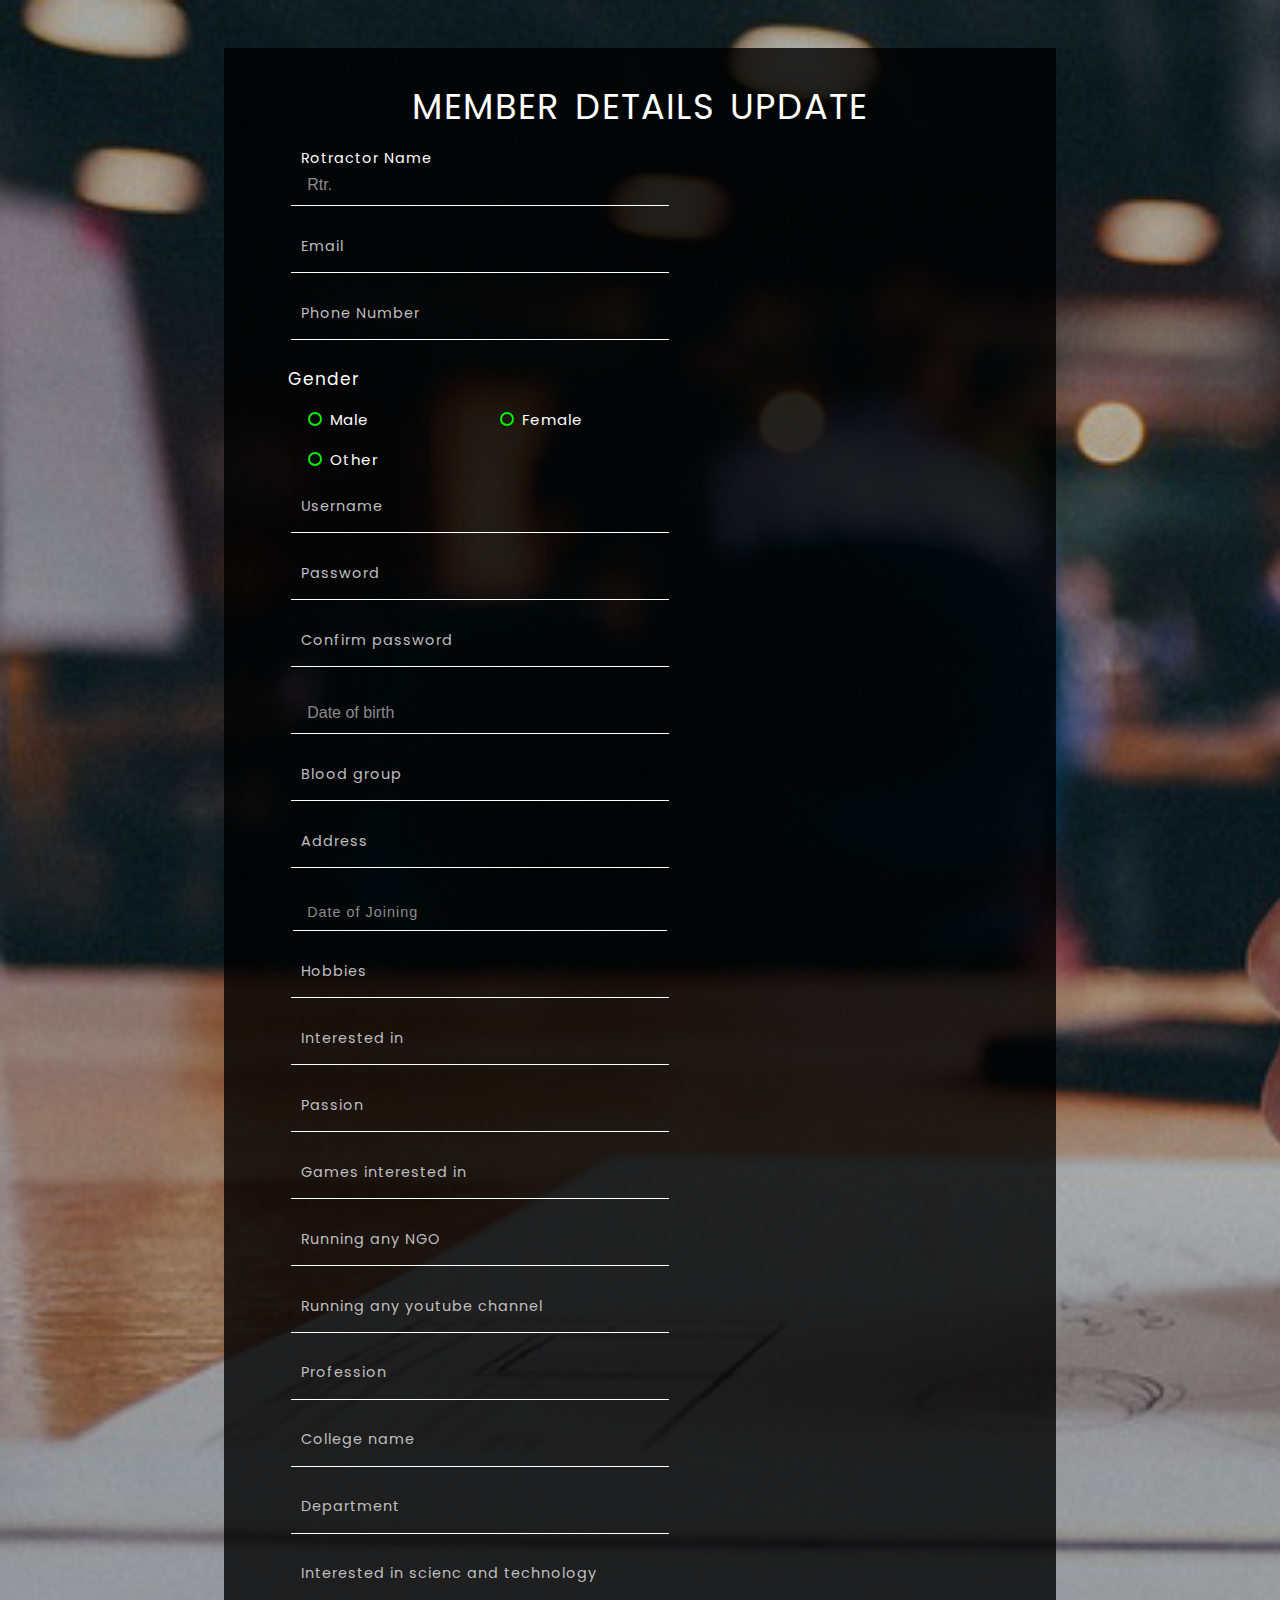
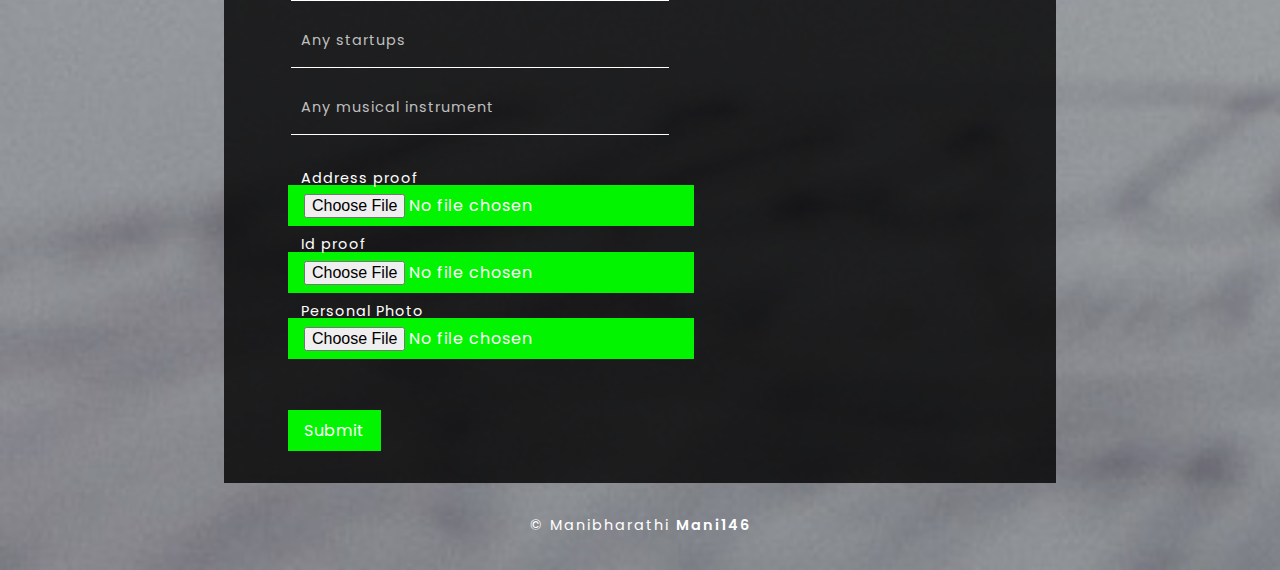
<file: index.html>
<!DOCTYPE html>
<html lang="en">
<head>
<title>RC-DEXTEROUS</title>
<meta name="viewport" content="width=device-width, initial-scale=1">
<meta http-equiv="Content-Type" content="text/html; charset=utf-8" />
<meta name="keywords" content="" />
<link rel="stylesheet" href="css/jquery-ui.css" />
<link href="css/styles1.css" type="text/css" rel="stylesheet" media="all">
<link href="//fonts.googleapis.com/css?family=Poppins:300,400,500,600,700&amp;subset=devanagari,latin-ext" rel="stylesheet">
</head>
<body>
<section class="register">
  <div class="register-full">
    <div class="register-right">
      <div class="register-in">
        <h1>Member details update</h1>
        <div class="register-form">
          <form action="logout.html" method="post">
            <div class="fields-grid">
              <div class="styled-input">
                <input type="text" name="Yourname" required="" value="Rtr.">
                <label>Rotractor Name</label>
                <span></span> </div>
              <div class="styled-input">
                <input type="email" name="Email" required="">
                <label>Email</label>
                <span></span> </div>
              <div class="styled-input">
                <input type="tel" name="mobile_no" required="">
                <label>Phone Number</label>
                <span></span> </div>
              <div class="content-wthree2">
                <div class="grid-w3layouts1">
                  <div class="w3-agile1">
                    <label class="rating">Gender<span></span></label>
                    <ul>
                      <li>
                        <input type="radio" id="a-option" name="selector1">
                        <label for="a-option">Male</label>
                        <div class="check"></div>
                      </li>
                      <li>
                        <input type="radio" id="b-option" name="selector1">
                        <label for="b-option">Female</label>
                        <div class="check">
                          <div class="inside"></div>
                        </div>
                      </li>
                      <li>
                        <input type="radio" id="c-option" name="selector1">
                        <label for="c-option">other</label>
                        <div class="check">
                          <div class="inside"></div>
                        </div>
                      </li>
                    </ul>
                    <div class="clear"></div>
                  </div>
                </div>
                <div class="clear"></div>
              </div>
              <div class="styled-input">
                <input type="text" name="username" required="">
                <label>Username</label>
                <span></span> </div>
              <div class="styled-input">
                <input type="password" name="password_1" required="">
                <label>Password</label>
                <span></span> </div>
              <div class="styled-input">
                <input type="password" name="password_2" required="">
                <label>Confirm password</label>
                <span></span> </div>
              <div class="styled-input">
                <input class="date" id="datepicker1" name="date_of_birth" type="text" value="Date of birth" onfocus="this.value = '';" onblur="if (this.value == '') {this.value = 'Date of birth';}" required="">
                <span></span> </div>
              <div class="styled-input">
                <input type="text" name="blood_group" value="" required="">
                <label>Blood group</label>
                <span></span> </div>
              <div class="styled-input">
                <input type="text" name="address" value="" required="">
                <label>Address</label>
                <span></span></div>
              <div class="styled-input">
                <input class="date" id="datepicker" name="Text" type="text" value="Date of Joining" onfocus="this.value = '';" onblur="if (this.value == '') {this.value = 'Date of Joining';}" required="">
                <span></span> </div>
              <div class="styled-input">
                <input type="text" name="hobbies" value="" required="">
                <label>Hobbies</label>
                <span></span> </div>
              <div class="styled-input">
                <input type="text" name="interested_in" value="" required="">
                <label>Interested in</label>
                <span></span> </div>
              <div class="styled-input">
                <input type="text" name="passion" value="" required="">
                <label>Passion</label>
                <span></span> </div>
              <div class="styled-input">
                <input type="text" name="games_interested_in" value="" required="">
                <label>Games interested in</label>
                <span></span> </div>
              <div class="styled-input">
                <input type="text" name="running_any_NGO" value="" required="">
                <label>Running any NGO</label>
                <span></span> </div>
              <div class="styled-input">
                <input type="text" name="youtube_channel" value="" required="">
                <label>Running any youtube channel</label>
                <span></span> </div>
              <div class="styled-input">
                <input type="text" name="profession" value="" required="">
                <label>Profession</label>
                <span></span> </div>
              <div class="styled-input">
                <input type="text" name="institute_name" value="" required="">
                <label>College name </label>
                <span></span> </div>
              <div class="styled-input">
                <input type="text" name="department" value="" required="">
                <label>Department </label>
                <span></span> </div>
              <div class="styled-input">
                <input type="text" name="scienceand_technology" value="" required="">
                <label>Interested in scienc and technology</label>
                <span></span> </div>
              <div class="styled-input">
                <input type="text" name="start_ups" value="" required="">
                <label>Any startups</label>
                <span></span> </div>
              <div class="styled-input">
                <input type="text" name="musical_instrument" value="" required="">
                <label>Any musical instrument</label>
                <span></span> </div>
              <br>
              <div class="styled-input">
                <input type="file" name="address_proof" value="">
               
                <label>Address proof</label>
                <span></span> </div>
              <div class="styled-input">
                <input type="file" name="id_proof" value="">
                
                <label>Id proof</label>
                <span></span> </div>
              <div class="styled-input">
                <input type="file" name="personal_photo" value="">
                <label>Personal Photo</label>
                <br>
                <span></span> </div>
              <input type="submit" name="submit" value="Submit">
              <div class="clear"> </div>
            </div>
          </form>
        </div>
        <div class="clear"> </div>
      </div>
    </div>
    <div class="clear"> </div>
  </div>
  <p class="agile-copyright">© Manibharathi <a href="" target="_blank">mani146</a></p>
</section>
<script type="text/javascript" src="js/jquery-2.1.4.min.js"></script> 
<script src="js/jquery-ui.js"></script> 
<script>
		$(function() {
		$( "#datepicker,#datepicker1" ).datepicker();
		});
	</script>
</body>
</html>
</file>
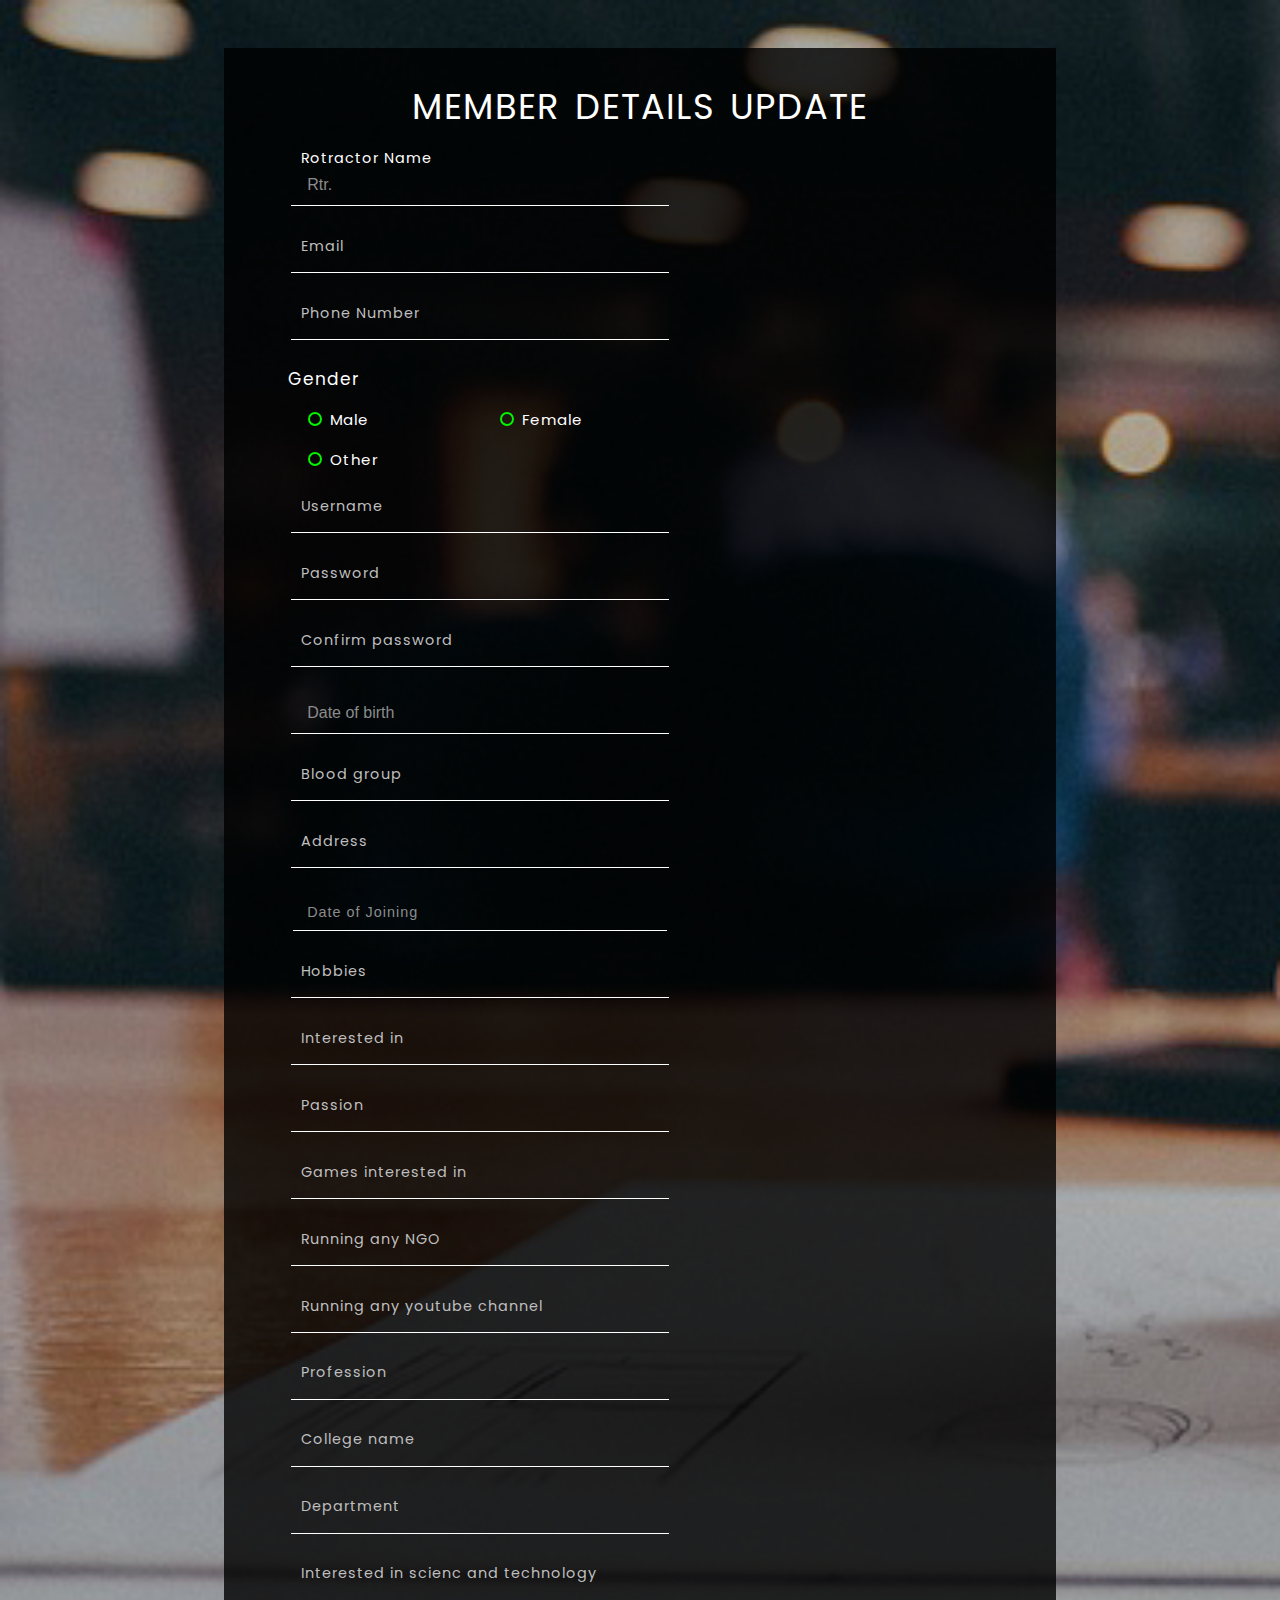
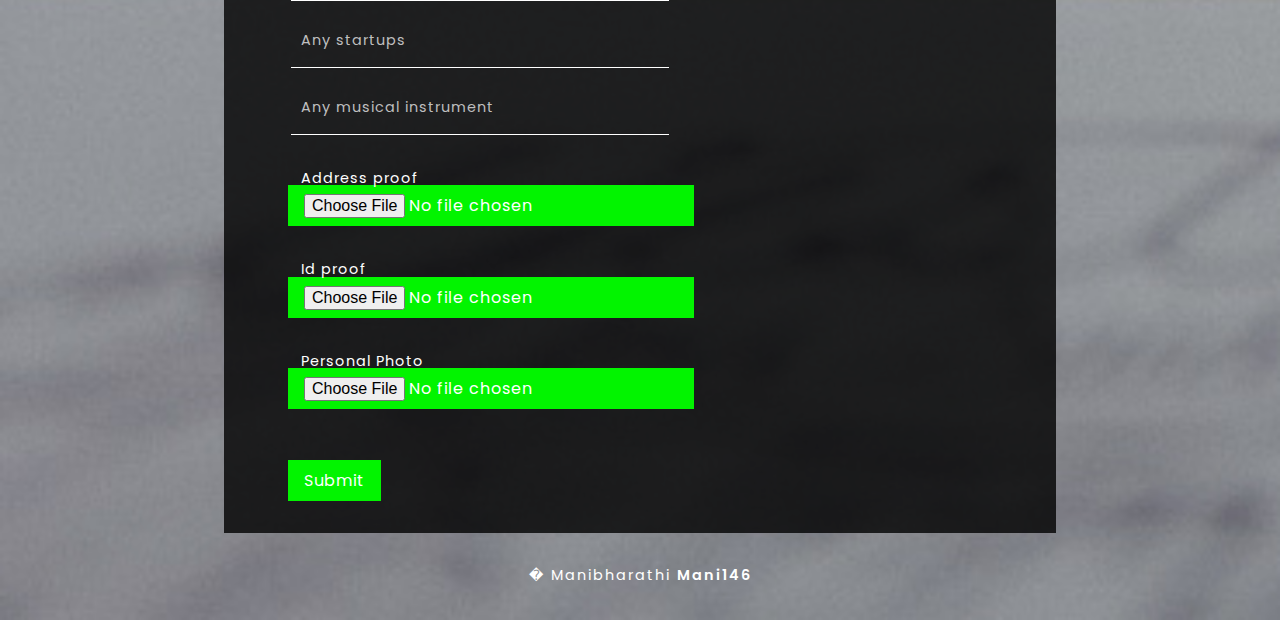
<file: index_dex_git.html>
<!DOCTYPE html>
<html lang="en">
<head>
<title></title>
<meta name="viewport" content="width=device-width, initial-scale=1">
<meta http-equiv="Content-Type" content="text/html; charset=utf-8" />
<meta name="keywords" content="" />
<link rel="stylesheet" href="css/jquery-ui.css" />
<link href="css/styles1.css" type="text/css" rel="stylesheet" media="all">
<link href="//fonts.googleapis.com/css?family=Poppins:300,400,500,600,700&amp;subset=devanagari,latin-ext" rel="stylesheet">
</head>
<body>
<section class="register">
  <div class="register-full">
    <div class="register-right">
      <div class="register-in">
        <h1>Member details update</h1>
        <div class="register-form">
          <form action="logout.html" method="post">
            <div class="fields-grid">
              <div class="styled-input">
                <input type="text" name="Yourname" required="" value="Rtr.">
                <label>Rotractor Name</label>
                <span></span> </div>
              <div class="styled-input">
                <input type="email" name="Email" required="">
                <label>Email</label>
                <span></span> </div>
              <div class="styled-input">
                <input type="tel" name="mobile_no" required="">
                <label>Phone Number</label>
                <span></span> </div>
              <div class="content-wthree2">
                <div class="grid-w3layouts1">
                  <div class="w3-agile1">
                    <label class="rating">Gender<span></span></label>
                    <ul>
                      <li>
                        <input type="radio" id="a-option" name="selector1">
                        <label for="a-option">Male</label>
                        <div class="check"></div>
                      </li>
                      <li>
                        <input type="radio" id="b-option" name="selector1">
                        <label for="b-option">Female</label>
                        <div class="check">
                          <div class="inside"></div>
                        </div>
                      </li>
                      <li>
                        <input type="radio" id="c-option" name="selector1">
                        <label for="c-option">other</label>
                        <div class="check">
                          <div class="inside"></div>
                        </div>
                      </li>
                    </ul>
                    <div class="clear"></div>
                  </div>
                </div>
                <div class="clear"></div>
              </div>
              <div class="styled-input">
                <input type="text" name="username" required="">
                <label>Username</label>
                <span></span> </div>
              <div class="styled-input">
                <input type="password" name="password_1" required="">
                <label>Password</label>
                <span></span> </div>
              <div class="styled-input">
                <input type="password" name="password_2" required="">
                <label>Confirm password</label>
                <span></span> </div>
              <div class="styled-input">
                <input class="date" id="datepicker1" name="date_of_birth" type="text" value="Date of birth" onfocus="this.value = '';" onblur="if (this.value == '') {this.value = 'Date of birth';}" required="">
                <span></span> </div>
              <div class="styled-input">
                <input type="text" name="blood_group" value="" required="">
                <label>Blood group</label>
                <span></span> </div>
              <div class="styled-input">
                <input type="text" name="address" value="" required="">
                <label>Address</label>
                <span></span></div>
              <div class="styled-input">
                <input class="date" id="datepicker" name="Text" type="text" value="Date of Joining" onfocus="this.value = '';" onblur="if (this.value == '') {this.value = 'Date of Joining';}" required="">
                <span></span> </div>
              <div class="styled-input">
                <input type="text" name="hobbies" value="" required="">
                <label>Hobbies</label>
                <span></span> </div>
              <div class="styled-input">
                <input type="text" name="interested_in" value="" required="">
                <label>Interested in</label>
                <span></span> </div>
              <div class="styled-input">
                <input type="text" name="passion" value="" required="">
                <label>Passion</label>
                <span></span> </div>
              <div class="styled-input">
                <input type="text" name="games_interested_in" value="" required="">
                <label>Games interested in</label>
                <span></span> </div>
              <div class="styled-input">
                <input type="text" name="running_any_NGO" value="" required="">
                <label>Running any NGO</label>
                <span></span> </div>
              <div class="styled-input">
                <input type="text" name="youtube_channel" value="" required="">
                <label>Running any youtube channel</label>
                <span></span> </div>
              <div class="styled-input">
                <input type="text" name="profession" value="" required="">
                <label>Profession</label>
                <span></span> </div>
              <div class="styled-input">
                <input type="text" name="institute_name" value="" required="">
                <label>College name </label>
                <span></span> </div>
              <div class="styled-input">
                <input type="text" name="department" value="" required="">
                <label>Department </label>
                <span></span> </div>
              <div class="styled-input">
                <input type="text" name="scienceand_technology" value="" required="">
                <label>Interested in scienc and technology</label>
                <span></span> </div>
              <div class="styled-input">
                <input type="text" name="start_ups" value="" required="">
                <label>Any startups</label>
                <span></span> </div>
              <div class="styled-input">
                <input type="text" name="musical_instrument" value="" required="">
                <label>Any musical instrument</label>
                <span></span> </div>
              <br>
              <div class="styled-input">
                <input type="file" name="address_proof" value="">
                <br>
                </br>
                <label>Address proof</label>
                <span></span> </div>
              <div class="styled-input">
                <input type="file" name="id_proof" value="">
                <br>
                </br>
                <label>Id proof</label>
                <span></span> </div>
              <div class="styled-input">
                <input type="file" name="personal_photo" value="">
                <label>Personal Photo</label>
                <br>
                <span></span> </div>
              <input type="submit" name="submit" value="Submit">
              <div class="clear"> </div>
            </div>
          </form>
        </div>
        <div class="clear"> </div>
      </div>
    </div>
    <div class="clear"> </div>
  </div>
  <p class="agile-copyright">� Manibharathi <a href="" target="_blank">mani146</a></p>
</section>
<script type="text/javascript" src="js/jquery-2.1.4.min.js"></script> 
<script src="js/jquery-ui.js"></script> 
<script>
		$(function() {
		$( "#datepicker,#datepicker1" ).datepicker();
		});
	</script>
</body>
</html>
</file>
<file: css/styles1.css>
html,body,div,span,applet,object,iframe,h1,h2,h3,h4,h5,h6,p,blockquote,pre,a,abbr,acronym,address,big,cite,code,del,dfn,em,img,ins,kbd,q,s,samp,small,strike,strong,sub,sup,tt,var,b,u,i,dl,dt,dd,ol,nav ul,nav li,fieldset,form,label,legend,table,caption,tbody,tfoot,thead,tr,th,td,article,aside,canvas,details,embed,figure,figcaption,footer,header,hgroup,menu,nav,output,ruby,section,summary,time,mark,audio,video {
	margin:0;
	padding:0;
	border:0;
	font-size:100%;
	font:inherit;
	vertical-align:baseline;
}
article, aside, details, figcaption, figure,footer, header, hgroup, menu, nav, section {
	display: block;
}
ol,ul {
	list-style:none;
	margin:0px;
	padding:0px;
}
blockquote,q {
	quotes:none;
}
blockquote:before,blockquote:after,q:before,q:after {
	content:'';
	content:none;
}
table {
	border-collapse:collapse;
	border-spacing:0;
}

/* start editing from here */
a {
	text-decoration:none;
}
.txt-rt {
	text-align:right;
}/* text align right */
.txt-lt {
	text-align:left;
}/* text align left */
.txt-center {
	text-align:center;
/*-- W3Layouts --*/	
}/* text align center */
.float-rt {
	float:right;
}/* float right */
.float-lt {
	float:left;
}/* float left */
.clear {
	clear:both;
}/* clear float */
.pos-relative {
	position:relative;
}/* Position Relative */
.pos-absolute {
	position:absolute;
}/* Position Absolute */
.vertical-base {	
	vertical-align:baseline;
}/* vertical align baseline */
.vertical-top {	
	vertical-align:top;
}/* vertical align top */
nav.vertical ul li {	
	display:block;
}/* vertical menu */
nav.horizontal ul li {	
	display: inline-block;
}/* horizontal menu */
img {
	max-width:100%;
    margin-top: 5em;
}
/*--- end reset code ---*/
body {
	padding: 0;
	margin: 0;
	background: #FFF;
	margin: 0;
}
body a {
	transition: 0.5s all;
	-webkit-transition: 0.5s all;
	-moz-transition: 0.5s all;
	-o-transition: 0.5s all;
	-ms-transition: 0.5s all;
	text-decoration: none;
}
body a:hover {
	text-decoration: none;
}
body a:focus, a:hover {
	text-decoration: none;
}
input[type="button"], input[type="submit"]{
	transition: 0.5s all;
	-webkit-transition: 0.5s all;
	-moz-transition: 0.5s all;
	-o-transition: 0.5s all;
	-ms-transition: 0.5s all;
}
input[type="file"]{
	content: 'select file';
	transition: 0.5s all;
	-webkit-transition: 0.5s all;
	-moz-transition: 0.5s all;
	-o-transition: 0.5s all;
	-ms-transition: 0.5s all;
}
label {
	margin: 0;
    letter-spacing: 1px;
}
a:focus, a:hover {
	text-decoration: none;
	outline: none;
}
body {
    background: url(../images/bg.jpg) no-repeat 0px 0px;
    background-size:cover;
    padding: 3em 0 2em;
    font-family: 'Poppins', sans-serif;
}
.register-full {
    width: 55%;
    margin: 0 auto;
}
.register-left {
    background: #009688;
    height: 605px;
}
.register-right {
    background: #FFFFFF;
    background: rgba(0, 0, 0, 0.8);
}
.register-in {
    padding: 2em;
}
.register-left p {
    margin: 2em 0;
    line-height: 1.8em;
    font-size: 1em;
    letter-spacing: 1px;
}
.register-right h1 {
    text-transform: uppercase;
    font-size: 2.2em;
    text-align: center;
    letter-spacing: 1px;
    word-spacing: 5px;
    color: #FFFFFF;
}
p {
    font-size: 14.5px;
    line-height: 26px;
    margin: 20px 0;
    text-align: center;
}
.link a {
    color: #FFFFFF;
    padding: .5em;
    font-size: 1.5em;
    border:2px solid #0a7369;
}
.checkbox a {
    color: #4CAF50;
}
.link a:hover{
	color:#000;
    border:2px solid #FFFFFF;
	background:none;
}
.register-form {
    margin: 2em 0 0 2em;
    width: 50%;
    float: left;
}
.register-form h4,.address h4{
    margin-bottom: 2em;
    color: #404040;
    margin: 0 0 2em 0;
    font-weight: 600;
}
 .register input[type="text"],.register input[type="email"],.register input[type="password"],.register input[type="tel"]{
    font-size: 1em;
    color: #8c8c8c;
    padding: 0.7em 1em;
    border: 0;
    width: 90%;
    border-bottom: 1px solid #fff;
    background: none;
    -webkit-appearance: none;
	outline: none;
}
input#datepicker {
    letter-spacing: 1px;
    font-size: .9em;
}
select#category1,select#category2,select#category0{
    font-size: .9em;
    color: #8c8c8c;
    color: #bfbfbf;
    padding: 0.7em;
    border: 0;
    width: 96%;
    border-bottom: 1px solid #fff;
    background: none;
	outline: none;
    cursor: text;
    letter-spacing: 2px;
}
.registerimg {
    width: 40%;
    float: left;
}
input[type="checkbox"] {
    cursor: pointer;
    margin-right: 15px;
    margin-top: 30px;
}
.register textarea {
    min-height: 100px;
    margin-top: 30px;
    resize: none;
    border: none;
    border-bottom: 1px solid #fff;
    width: 96%;
    background: transparent;
    color: #fff;
	font-size:1em;
}
textarea:focus {
    outline: none;
    border: none;
}
input[type="tel"]:focus {
    border: none;
}
/*-- input-effect --*/
.styled-input.agile-styled-input-top {
    margin-top: 0;
	text-align:center;
} 
.styled-input input:focus ~ label, .styled-input input:valid ~ label,.styled-input textarea:focus ~ label ,.styled-input textarea:valid ~ label{
    font-size: .9em;
    color: #fff;
    top: -1.5em;
    -webkit-transition: all 0.125s;
	-moz-transition: all 0.125s; 
	-o-transition: all 0.125s;
	-ms-transition: all 0.125s;
    transition: all 0.125s;
	text-align:center;
}
.styled-input {
	width: 100%;
    position: relative;
    margin: 0 0 1.6em;
    color: #fff;
	text-align:center;
}
.styled-input:nth-child(1),.styled-input:nth-child(3){
	margin-left:0;
	text-align:center;
}
.textarea-grid{
	float:none !important;
	width:100% !important;
	margin-left:0 !important;
}
.styled-input label {
	color: #8c8c8c;
    color: #bfbfbf;
    padding: 0.5em .9em;
    position: absolute;
    top: 0;
    left: 0;
    -webkit-transition: all 0.3s;
    -moz-transition: all 0.3s;
    transition: all 0.3s;
    pointer-events: none;
    font-weight: 400;
    font-size: .9em;
    display: block;
    line-height: 1em;
	text-align:center;
}
.styled-input input ~ span,.styled-input textarea ~ span {
	display: block;
    width: 0;
    height: 2px;
    background: #fff;
    position: absolute;
    bottom: 0;
    left: 0;
    -webkit-transition: all 0.125s;
    -moz-transition: all 0.125s;
    transition: all 0.125s;
	text-align:center;
}
.styled-input textarea ~ span { 
    bottom: 5px; 
	text-align:center;
}
.styled-input input:focus.styled-input textarea:focus { 
	outline: 0; 
	text-align:center;
} 
.styled-input input:focus ~ span,.styled-input textarea:focus ~ span {
	width: 100%;
	-webkit-transition: all 0.075s;
	-moz-transition: all 0.075s;  
	transition: all 0.075s; 
	text-align:center;
} 
/*-- //input-effect --*/
.register-form input[type="submit"] {
    outline: none;
    background: #02F400;
    color: #fff;
    border: none;
    padding: .5em 1em;
    margin: 0em 0 0 0;
    -webkit-appearance: none;
    cursor: pointer;
    -webkit-transition: 0.5s all;
    -moz-transition: 0.5s all;
    -o-transition: 0.5s all;
    -ms-transition: 0.5s all;
    transition: 0.5s all;
    font-size: 1em;
    letter-spacing: 1px;
    font-family: 'Poppins', sans-serif;
}
.register-form input[type="file"] {
	content: 'select files';
    outline: none;
    background: #02F400;
    color: #fff;
    border: none;
    padding: .5em 1em;
    margin: 0em 0 0 0;
    -webkit-appearance: none;
    cursor: pointer;
    -webkit-transition: 0.5s all;
    -moz-transition: 0.5s all;
    -o-transition: 0.5s all;
    -ms-transition: 0.5s all;
    transition: 0.5s all;
    font-size: 1em;
    letter-spacing: 1px;
    font-family: 'Poppins', sans-serif;
}

.register-form input[type="submit"]:hover {
    background: #ffffff;
    color: #02F400;
}
.register-form input[type="file"]:hover {
    background: #ffffff;
    color: #02F400;
}
input[type="text"] {
    width: 100%;
}
h2 {
    display: inline-block;
    font-size: 20px;
    color: #fff;
	margin-left:10px;
}
input[type="radio"]:nth-child(2) {
    margin-left: 5em;
    margin-top: 0.5em;
}
ul li label {
    display: block;
    position: relative;
    text-transform: capitalize;
    font-size: 15px;
    padding: 6px 0px 0px 42px;
    margin: 10px auto;
    height: 30px;
    color: #fff;
    z-index: 9;
    cursor: pointer;
    -webkit-transition: all 0.25s linear;
}
label.rating {
    font-size: 17px;
    color: #fff;
    letter-spacing: 1px;
    text-transform: capitalize;
    margin-bottom: 10px;
    position: relative;
}
ul li input[type=radio] {
    position: absolute;
    visibility: hidden;
}
ul li .check {
    display: block;
    position: absolute;
    border: 2px solid #02F400;
    border-radius: 100%;
    height: 10px;
    width: 10px;
    top: 20px;
    left: 20px;
    z-index: 5;
    transition: border .25s linear;
    -webkit-transition: border .25s linear;
}
input[type=radio]:checked ~ label {
    color: #02F400;
}
ul li .check::before {
    display: block;
    position: absolute;
    content: '';
    border-radius: 100%;
    height: 8px;
    width: 8px;
    top: 1px;
    left: 1px;
    margin: auto;
    transition: background 0.25s linear;
    -webkit-transition: background 0.25s linear;
}
input[type=radio]:checked ~ .check::before {
    background: #02FF27;
}
.grid-w3layouts1 ul li, .grid-w3layouts2 ul li {
    color: #000;
    display: block;
    position: relative;
    height: 40px;
    float: left;
    width: 50%;
}
.content-wthree2 {
    margin-bottom: 20px;
}
#ui-datepicker-div {
  background:#212121;
    position: absolute !important;
    z-index: 999 !important;
}
/*-- //contact --*/
/*-- copyright --*/
.agile-copyright {
    color: #fff;
    text-align: center;
    font-size: .9em;
    margin: 2em 0 0;
    letter-spacing: 2px;
    text-transform: capitalize;
}
.agile-copyright a:hover{
    color: #02F400;
}
.agile-copyright a {
    color: #fff;
	font-weight:600;
}
/*-- //copyright --*/

/* responsive design */
@media (max-width: 1920px) {
	body {
		padding: 6em 0 2em;
	}
}
@media (max-width: 1680px) {
	body {
		padding: 4em 0 2em;
	}
}
@media (max-width: 1600px) {
	body {
		padding: 3em 0 2em;
	}
}
@media (max-width: 1440px) {
	.register-full {
		width: 65%;
	}
	.register-left h1 {
		font-size: 2.9em;
	}
}
@media (max-width: 1366px) {
	.register-left h1 {
		font-size: 2.7em;
	}
}
@media (max-width: 1080px) {
	.register-full {
		width: 75%;
	}
	.register-left p {
		line-height: 1.6em;
	}
	.link a {
		padding: .4em;
		font-size: 1.4em;
	}
}
@media (max-width: 1024px) {
	.register-full {
		width: 78%;
	}
	.register-left h1 {
		font-size: 2.5em;
	}
	.register-left {
		height: 602px;
	}
}
@media (max-width: 991px) {
	.register-left h1 {
		font-size: 2.8em;
	}
	.register-right h2 {
		font-size: 1.6em;
	}
	.register-left {
		height: 598px;
	}
	.register-full {
		width: 85%;
	}
}
@media (max-width: 900px) {
	.register-right h2 {
		font-size: 1.3em;
	}
}
@media (max-width: 800px) {
	.register-full {
		width: 84%;
	}
	.register-in {
		padding: 2em;
	}
	.register-left {
		height: 567px;
	}
	.register-left h1 {
		font-size: 2.1em;
	}
	.register input[type="text"], .register input[type="email"], .register input[type="password"], .register input[type="tel"] {
    width: 87%;
	}
	.register-right h1 {
		font-size: 2em;
	}
	p.middlepara {
		font-size: 17px;
	}
	label.rating {
		font-size: 16px;
		letter-spacing: 0px;
	}
}
@media (max-width: 768px) {
	.register-left h1 {
		font-size: 2em;
	}
	.register-left p {
		line-height: 1.4em;
	}
	.link a {
		padding: .4em;
		font-size: 1.2em;
	}
	.register-left {
		height: 559px;
	}
	.register-form {
		margin: 2em 0 0 1em;
		width: 95%;
	}
	.register-full {
		width: 90%;
	}
}

@media (max-width: 736px) {
	.styled-input {
		margin: 0 0 1.2em;
	}
	i {
		line-height: 2em;
	}
	.register-left {
		height: 531px;
	}
	.register-left h1 {
		font-size: 2em;
	}
	.register-right h1 {
		font-size: 1.8em;
	}
	.register-in {
		padding: 2em 1em;
	}
}
@media (max-width: 667px) {
	.register-full {
		width: 90%;
	}
	.register-right h2 {
		font-size: 1.1em;
	}
	.register-form {
		width: 95%;
	}
	body {
		padding: 2em 0 2em;
	}
}
@media (max-width: 640px) {
	.register-full {
		width: 92%;
	}
	.register-left {
		height: 547px;
	}
}
@media (max-width: 600px) {
	.register-left {
		height: 547px;
	}
	.register-right h1 {
		font-size: 1.6em;
	}
	input[type="radio"]:nth-child(2) {
		margin-left: 3em;
	}
	label.rating {
		font-size: 15px;
	}
	.register-form input[type="submit"], input[type="file"] {
		padding: 0.4em 1em;
		font-size: .9em;
	}
	.agile-copyright {
		margin: 2em 2em 0;
		letter-spacing: 1px;
	}
}
@media (max-width: 568px) {
	.register-in {
		padding: 1.5em;
	}
	.register-left h1 {
		font-size: 1.7em;
	}
	.register-left p {
		margin: 2em 0;
		line-height: 1.2em;
	}
	.register-left {
		height: 531px;
	}
	.register-right h1 {
		font-size: 1.6em;
		letter-spacing: 0px;
	}
	.registerimg {
		width: 50%;
		float: none;
		margin: 0 auto;
	}
	img {
		margin-top: 2em;
	}
	.register-form {
		width: 95%;
		margin: 2em auto 1em;
		float: none;
	}
}
@media (max-width: 480px) {
	.register-right h1 {
		font-size: 1.5em;
	}
}
@media (max-width: 414px) {
	.register-left{
		width: 100%;
		height: inherit;
	}
	body {
		padding: 1em 0;
	}
	.register-right{
		width:100%;
	}
	.styled-input {
		width: 95%;
	}
	.register-in {
		padding: 1.5em 1em;
	}
	.register-right h1 {
		font-size: 1.3em;
	}
	.register-form {
		width: 95%;
	}
}
@media (max-width: 384px) {
	.register-form {
		width: 95%;
	}
}
@media (max-width: 375px) {
	p {
		font-size: 14px;
	}
	select#category1, select#category2, select#category0 {
		width: 97.7%;
	}
}
@media (max-width: 320px) {
	body {
		padding: .3em 0;
	}
	.register-left h1 {
		font-size: 1.6em;
	}
	.register input[type="text"], .register input[type="email"], .register input[type="password"], .register input[type="tel"] {
		padding: 0.5em 1em;
	}
	.link a{
		border: 1px solid #0a7369;
	}
	.link a:hover {
		border: 1px solid #FFFFFF;
	}
	.register-left p {
		margin: 1em 0;
	}
	.agile-copyright {
		margin: 2em 1em;
		word-spacing: 1px;
		padding: 0em;
	}
	p {
		font-size: 13.5px;
	}
	p.middlepara {
		font-size: 14px;
	}
	label {
		letter-spacing: 0px;
	}
	.register-full {
		width: 97%;
	}
	.register-right h1 {
		font-size: 1.15em;
	}
	.styled-input {
		width: 100%;
	}
	.register-form {
		width: 100%;
	}
	select#category1, select#category2, select#category0 {
		letter-spacing: 1px;
	}
	label.rating {
		font-size: 14px;
	}
	.registerimg {
		width: 60%;
	}
}	

/* //responsive design */
</file>
